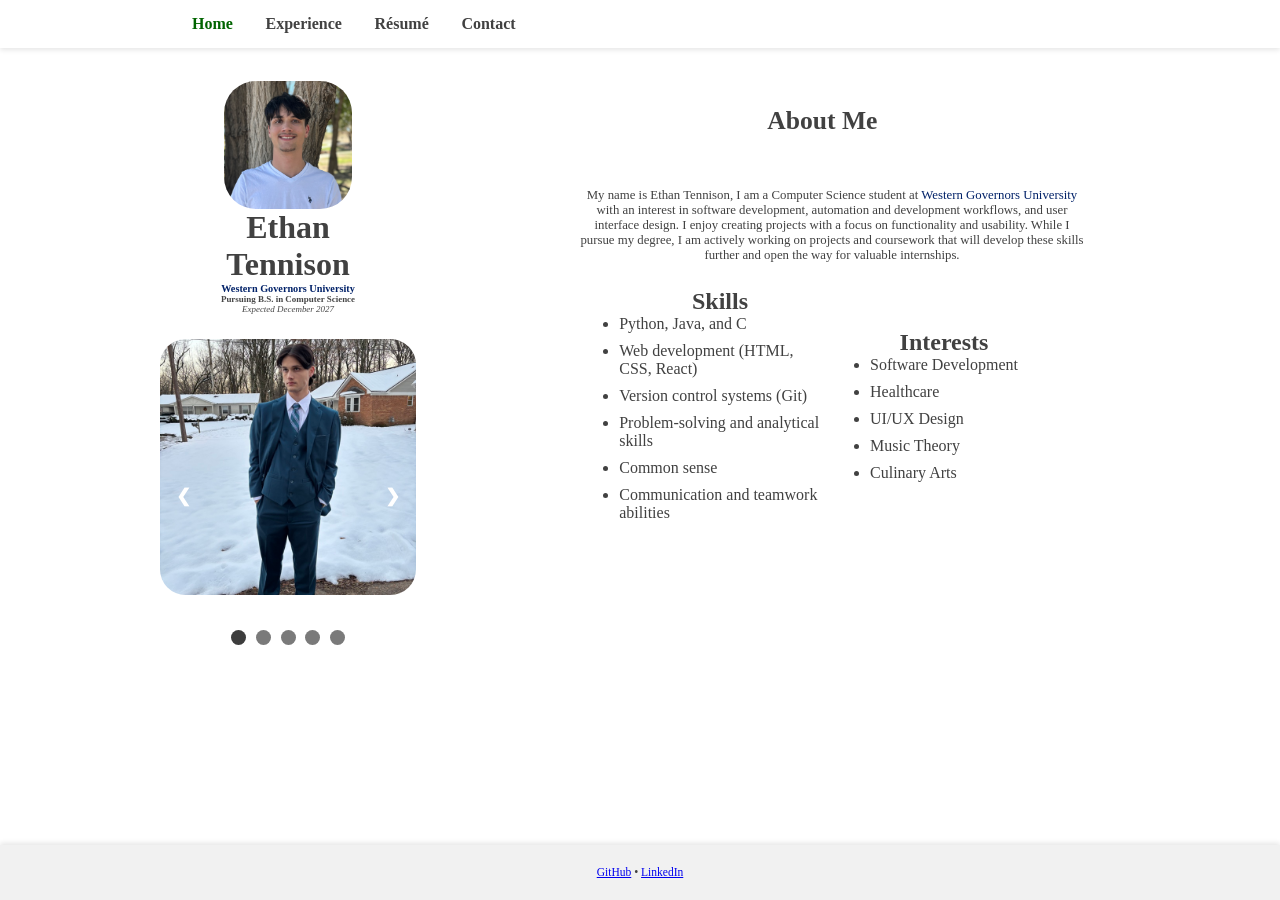
<file: index.html>
<!DOCTYPE html>
<html lang="en">
<head>
    <meta charset="UTF-8">
    <link rel="stylesheet" href="css/styles.css">
    <title>Home | Ethan Tennison</title>
    <link rel="icon" type="image/png" href="images/icon.png">
    <meta name="viewport" content="width=device-width, initial-scale=1.0">
</head>
<body class="home">
    <nav>
        <ul>
            <li><a href="index.html" class="active">Home</a></li>
            <li><a href="experience.html">Experience</a></li>
             <li><a href="resume.html">Résumé</a></li>
             <li><a href="contact.html">Contact</a></li>
         </ul>
     </nav>
    <main class="layout">
        <div class="left-column">
            <div class="profile-container">
                <img src="images/profile.jpg" id="profile-pic" alt="Ethan Tennison">
                <h1 class="page-heading">Ethan Tennison</h1>
                <a href="https://www.wgu.edu" target="_blank" rel="noopener noreferrer" class="site-nav">Western Governors University</a>            
                <h5 class="attribute">Pursuing B.S. in Computer Science</h5>
                <h5 class="date">Expected December 2027</h5>
            </div>
            <div class="slideshow-container">
                <div class="slideshow">
                    <div class="mySlides fade">
                        <img src="images/img1.jpg" style="width:100%">
                    </div>

                    <div class="mySlides fade">
                        <img src="images/img2.jpg" style="width:100%">
                    </div>

                    <div class="mySlides fade">
                        <img src="images/img3.JPG" style="width:100%">
                    </div>

                    <div class="mySlides fade">
                        <img src="images/img4.jpg" style="width:100%">
                    </div>

                    <div class="mySlides fade">
                        <img src="images/img5.jpg" style="width:100%">
                    </div>

                    <!-- Next and previous buttons -->
                    <a class="prev" onclick="plusSlides(-1)">&#10094;</a>
                    <a class="next" onclick="plusSlides(1)">&#10095;</a>
                </div>
                <br>

                <div class="button-container">
                    <span class="dot" onclick="currentSlide(1)"></span>
                    <span class="dot" onclick="currentSlide(2)"></span>
                    <span class="dot" onclick="currentSlide(3)"></span>
                    <span class="dot" onclick="currentSlide(4)"></span>
                    <span class="dot" onclick="currentSlide(5)"></span>            
                </div>
            </div>
        </div>

        <div class="right-column">
            <div class="profile-main">
                <h1 class="page-heading">About Me</h1>
                <p class="page-intro">My name is Ethan Tennison, I am a Computer Science student at <span style="color: rgb(0, 33, 104);">Western Governors University</span> with an interest in software development, automation and development workflows, and user interface design. I enjoy creating projects with a focus on functionality and usability. While I pursue my degree, I am actively working on projects and coursework that will develop these skills further and open the way for valuable internships.</p>
                <div class="profile-subsections">
                    <div class="skills">
                        <h2 class="section-heading">Skills</h2>
                        <ul>
                            <li>Python, Java, and C</li>
                            <li>Web development (HTML, CSS, React)</li>
                            <li>Version control systems (Git)</li>
                            <li>Problem-solving and analytical skills</li>
                            <li>Common sense</li>
                            <li>Communication and teamwork abilities</li>
                        </ul>
                    </div>
                    <div class="interests">
                        <h2 class="section-heading">Interests</h2>
                        <ul>
                            <li>Software Development</li>
                            <li>Healthcare</li>
                            <li>UI/UX Design</li>
                            <li>Music Theory</li>
                            <li>Culinary Arts</li>
                        </ul>
                    </div>
                </div>
            </div>
        </div>    
    </main> 
    <footer>
        <p class="footer-text">
            <a href="https://github.com/EthanTennison" target="_blank" rel="noopener noreferrer" class="site-nav">GitHub</a> •
            <a href="https://www.linkedin.com/in/ethan-tennison-468a65313/" target="_blank" rel="noopener noreferrer" class="site-nav">LinkedIn</a>
            <br>
        </p>
    </footer>
    <script src="js/script.js"></script>
</body>
</html>
</file>
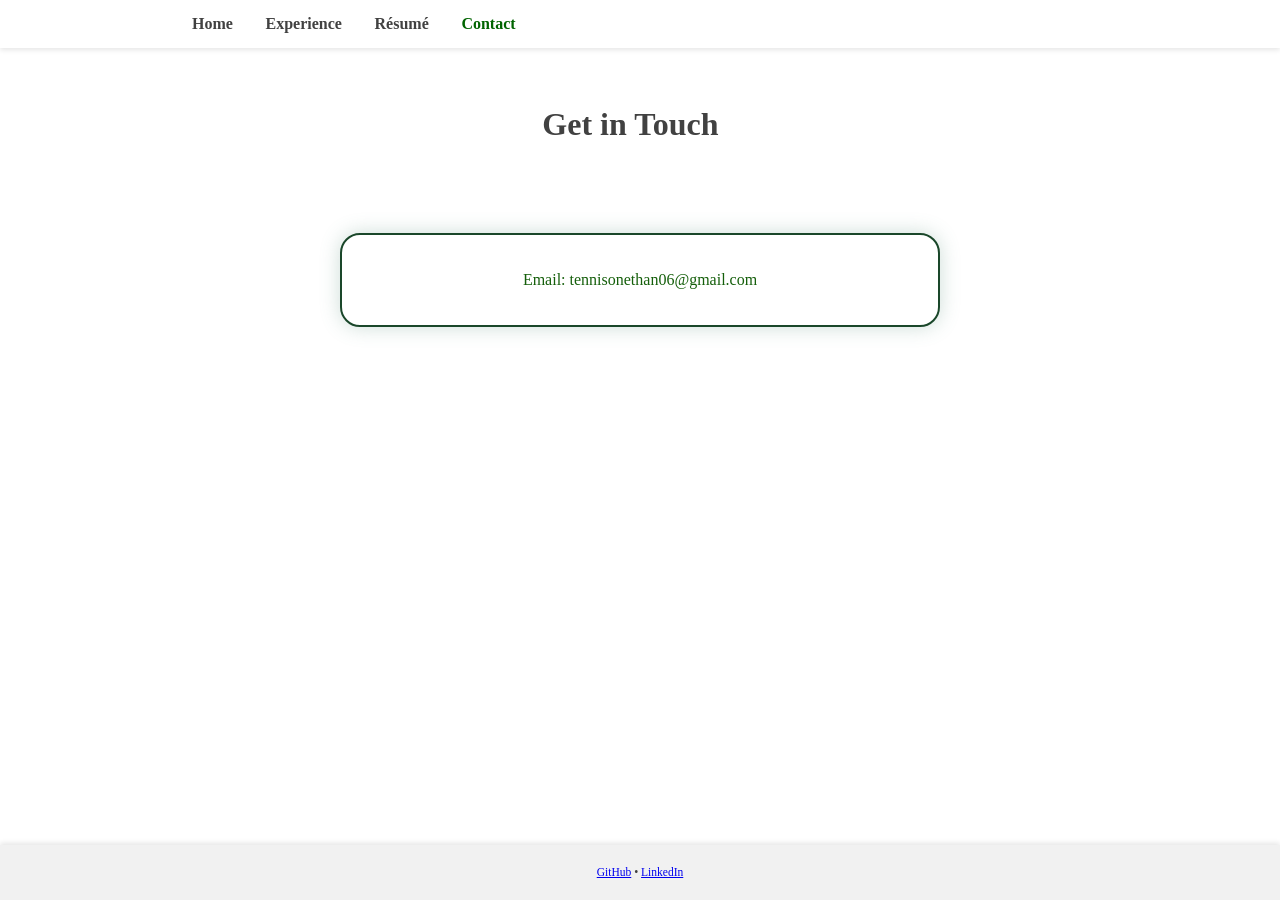
<file: contact.html>
<!DOCTYPE html>
<html lang="en">
<head>
    <meta charset="UTF-8">
    <link rel="stylesheet" href="css/styles.css">
    <title>Contact | Ethan Tennison</title>
    <link rel="icon" type="image/png" href="images/icon.png">
    <meta name="viewport" content="width=device-width, initial-scale=1.0">
</head>
<body class="contact">
    <nav>
        <ul>
            <li><a href="index.html">Home</a></li>
            <li><a href="experience.html">Experience</a></li>
            <li><a href="resume.html">Résumé</a></li>
            <li><a href="contact.html" class="active">Contact</a></li>
        </ul>
    </nav>
    <main class="layout" style="flex-direction: column;align-items: center;">
        <header>
            <h1 class="page-heading">Get in Touch</h1>
        </header>
        <div class="contact-box" style="width: 100%; max-width: 600px;">
            <div class="content-frame">
                <p>Email: tennisonethan06@gmail.com</p>
            </div>
        </div>
    </main>
    <footer>
        <p class="footer-text">
            <a href="https://github.com/EthanTennison" target="_blank" rel="noopener noreferrer" class="site-nav">GitHub</a> •
            <a href="https://www.linkedin.com/in/ethan-tennison-468a65313/" target="_blank" rel="noopener noreferrer" class="site-nav">LinkedIn</a>
            <br>
        </p>
    </footer>    
</body>
</html>
</file>
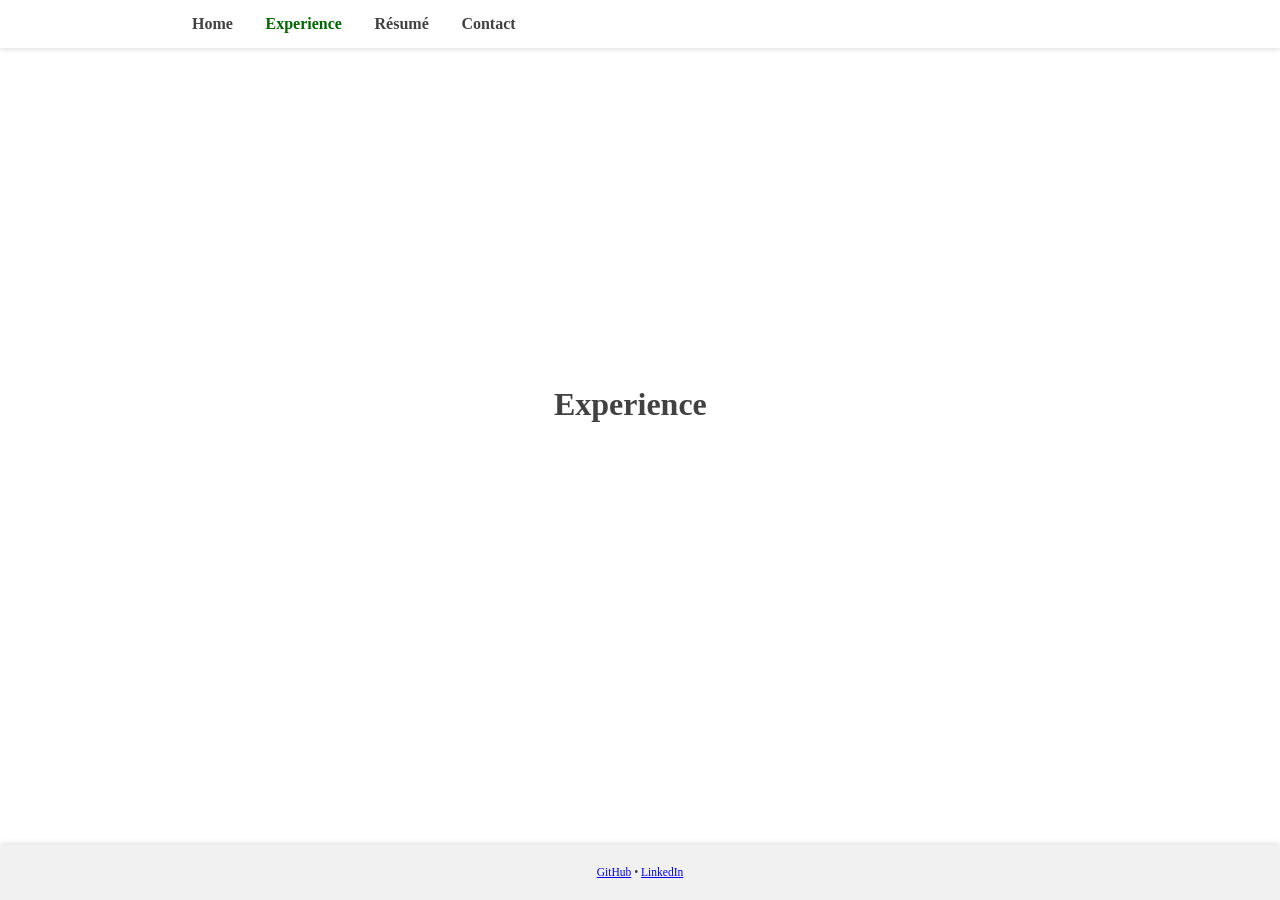
<file: experience.html>
<!DOCTYPE html>
<html lang="en">
<head>
    <meta charset="UTF-8">
    <link rel="stylesheet" href="css/styles.css">
    <title>Experience | Ethan Tennison</title>
    <link rel="icon" type="image/png" href="images/icon.png">    
    <meta name="viewport" content="width=device-width, initial-scale=1.0">
</head>
<body class="experience">
    <nav>
        <ul>
            <li><a href="index.html">Home</a></li>
            <li><a href="experience.html" class="active">Experience</a></li>
            <li><a href="resume.html">Résumé</a></li>
            <li><a href="contact.html">Contact</a></li>
        </ul>
    </nav>
    <main class = "layout" style="flex-direction: column;align-items: center;">
    <header>
        <h1 class="page-heading">Experience</h1>
    </header>
    <section id="experience" class="main-container">
        <div class="projects-grid"></div>
    </section>

    <script src="js/script.js"></script>
    </main>
    <footer>
        <p class="footer-text">
            <a href="https://github.com/EthanTennison" target="_blank" rel="noopener noreferrer" class="site-nav">GitHub</a> •
            <a href="https://www.linkedin.com/in/ethan-tennison-468a65313/" target="_blank" rel="noopener noreferrer" class="site-nav">LinkedIn</a>
            <br>
        </p>
    </footer>
</body>
</html>
</file>
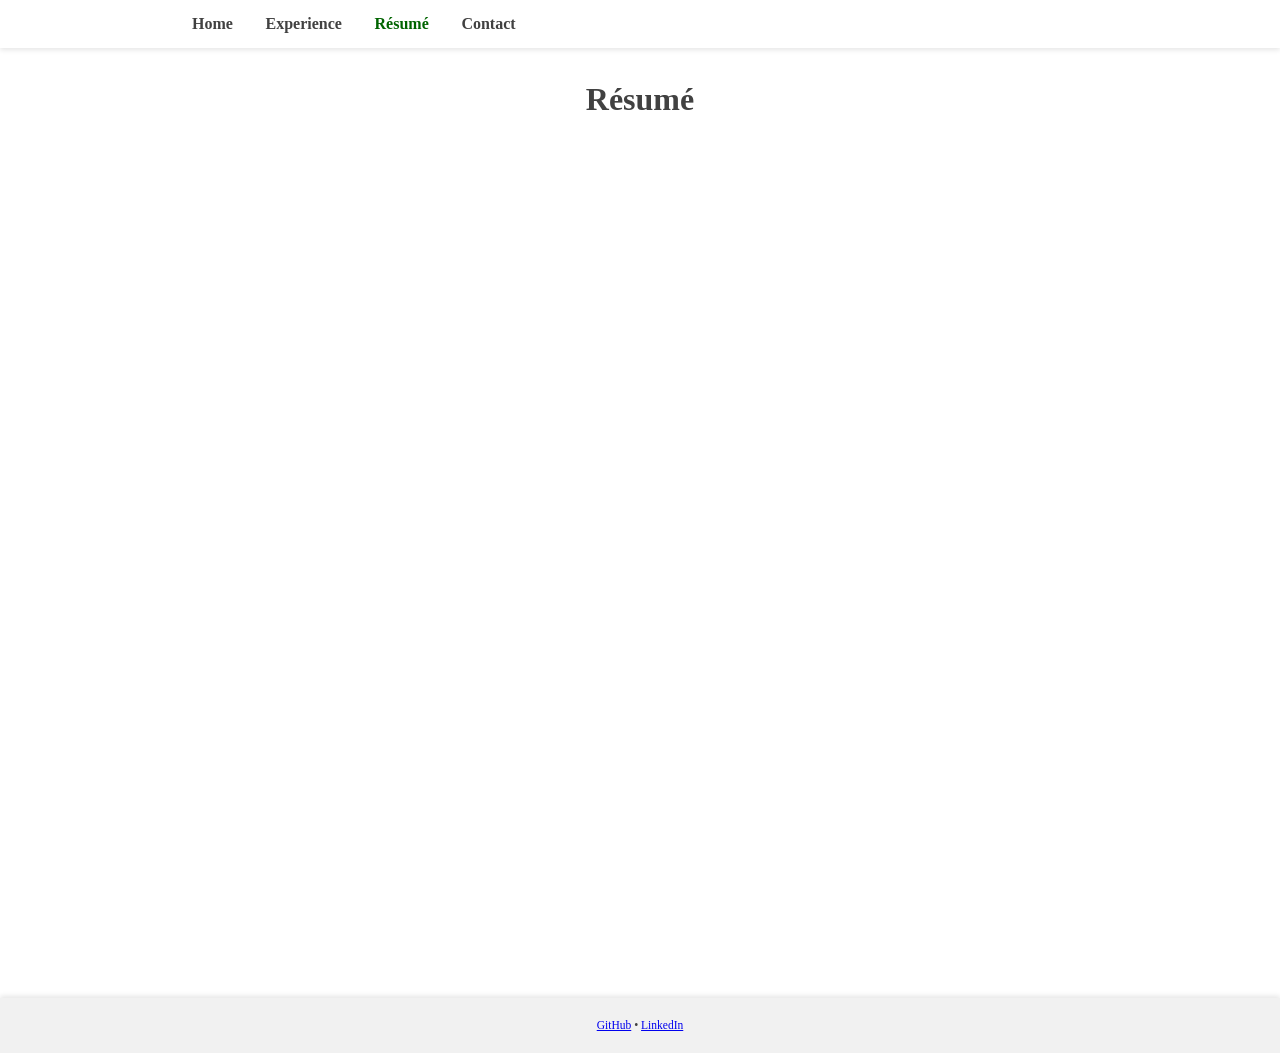
<file: resume.html>
<!DOCTYPE html>
<html lang="en">
<head>
    <meta charset="UTF-8">
    <link rel="stylesheet" href="css/styles.css">
    <title>Résumé | Ethan Tennison</title>
    <link rel="icon" type="image/png" href="images/icon.png">
    <meta name="viewport" content="width=device-width, initial-scale=1.0">
</head>
<body class="resume">
    <nav>
        <ul>
            <li><a href="index.html">Home</a></li>
            <li><a href="experience.html">Experience</a></li>
            <li><a href="resume.html" class="active">Résumé</a></li>
            <li><a href="contact.html">Contact</a></li>
        </ul>
    </nav>
    <main class="layout" style="flex-direction: column;align-items: center;">
        <header>
            <h1 class="page-heading" style="margin:0 0 0.2rem 0;">Résumé</h1>
        </header>
        <div style="width:90%; max-width:900px; margin: 0 auto; flex:1;">
            <iframe src="pdf/resume.pdf" width="100%" height="800px" style="border:none; display:block;" title="Resume PDF"></iframe>
        </div>
    </main>
    <footer>
        <p class="footer-text">
            <a href="https://github.com/EthanTennison" target="_blank" rel="noopener noreferrer" class="site-nav">GitHub</a> •
            <a href="https://www.linkedin.com/in/ethan-tennison-468a65313/" target="_blank" rel="noopener noreferrer" class="site-nav">LinkedIn</a>
            <br>
        </p>
    </footer>
</body>

</html>
</file>
<file: css/styles.css>
:root {
  --brand-color: darkgreen;
  --muted-color: rgb(65,65,65);
  --accent-color: rgb(121,121,121);
  --content-width: 25vw;
  --heading-width-pct: 25vw;
  --paragraph-width-pct: 25vw;
  --content-height: 50vh;
}

*,
*::before,
*::after {box-sizing: border-box;}

html, body {
  margin: 0;
  padding: 0;
  font-family: Georgia,'Times New Roman',Times,serif,sans-serif;
  background:#fff;
  color: var(--muted-color);
  display: flex;
  flex-direction: column;
  min-height: 100vh;
  overflow:auto;
  -ms-overflow-style:none;
  scrollbar-width:none;
}
html::-webkit-scrollbar,
body::-webkit-scrollbar {display:none;}

nav,ul,li{margin:0;padding:0;}
nav{background:#fff;padding:15px 0;width:100%;box-sizing:border-box;margin-bottom:20px;
    box-shadow:0 2px 5px rgba(0,0,0,.1);position:sticky;top:0;z-index:1000;}
nav ul{display:flex;justify-content:left;padding-left:15%;gap:3%;list-style:none;}
nav li a{display:inline-block;text-decoration:none;color:rgb(65,65,65);font-weight:bold;
    transition:transform .1s ease,color .1s ease;}
nav li a.active{color:var(--brand-color);}
nav li a:hover{color:rgb(8, 146, 54);font-weight:bolder;transform:scale(1.05);}

.page-heading, .page-intro, .section-heading {
    color: var(--muted-color);
    text-align:center;
}
.page-heading{width:var(--heading-width-pct);margin:2vw 2vw 2vw 0.5vw;border:none;}
.page-intro{width:var(--paragraph-width-pct);margin:2vw 2vw;}
.section-heading{width:var(--heading-width-pct);margin:0 2vw;}

footer{background:#f1f1f1;text-align:center;padding:10px 0;width:100%;
    box-shadow:0 -2px 5px rgba(0,0,0,.1);margin-top:auto;}
.footer-text{color:var(--muted-color);font-size:.9vw;}

.layout{display:flex;justify-content:center;align-items:flex-start;gap:5vw;
    width:100%;margin:1vw auto;flex:1;}
.left-column,.right-column{display:flex;flex-direction:column;align-items:center;width:25vw;}
.contact .left-column,.contact .right-column{border:none;padding:2%;}

.home .right-column {width:50vw;}

.profile-container{display:flex;width:15vw;flex-direction:column;align-items:center;margin:0;}
#profile-pic{width:10vw;aspect-ratio:1/1;object-fit:cover;border-radius:25%;}
.profile-container .page-heading{border:none;color:var(--muted-color);width:100%;margin:auto;padding:0;}
.profile-container .attribute,
.date{color:rgb(70,70,70);font-size:.7vw;margin:0;padding:0;}
.date{font-style:italic;font-weight:1;}
.profile-container .site-nav{color:rgb(0, 33, 104);font-weight:bold;font-size:0.8vw;margin:auto auto;
    padding:0;text-decoration:none;}

.profile-main{display:flex;flex-direction:column;align-items:center;width:50vw;margin:0;}
.profile-main .page-heading{font-size:2vw;}
.profile-main .page-intro{font-size:1vw;width:80%;}

.profile-subsections{display:flex;flex-direction:row;align-items:center;justify-content:space-around;
    width:70%;}
.profile-subsections li{margin-bottom:1vh;}

.skills,.interests{display:flex;flex-direction:column;width:45%;align-items:center;text-align:center;}
.skills ul,.interests ul{text-align:left;}

.slideshow-container{max-width:25vw;display:flex;flex-direction:column;align-items:center;
    margin-top:2vw;padding-bottom:1.2rem;}
.button-container{display:flex;justify-content:center;align-items:center;gap:.6rem;
    margin:.8rem 0 .2rem;}
.slideshow{max-width:80%;position:relative;}
.mySlides{max-width:fit-content;max-height:fit-content;}
.mySlides img{object-fit:cover;border-radius:10%;}
.prev,.next{cursor:pointer;position:absolute;top:50%;width:auto;padding:16px;color:#fff;
    font-weight:bold;font-size:18px;transition:.6s ease;user-select:none;}
.next{right:0;border-radius:3px 0 0 3px;}
.prev{left:0;border-radius:0 3px 3px 0;}
.text{color:#f2f2f2;font-size:15px;padding:8px 12px;position:absolute;bottom:8px;
    width:100%;text-align:center;}
.dot{cursor:pointer;height:auto;width:15px;aspect-ratio:1/1;margin:0;
    background:#7a7a7a;border-radius:50%;display:inline-block;
    transition:background-color .6s ease;}
.enabled,.dot:hover{background:#3d3d3d;}
.fade{animation:fade 1.5s;}
@keyframes fade{from{opacity:.4}to{opacity:1}}

input[type=text],select,textarea{width:100%;padding:12px;border:1px solid #ccc;
    border-radius:4px;box-sizing:border-box;margin:6px 0 16px;resize:none;}
input[type=submit]{background:rgb(98,187,106);color:var(--muted-color);font-weight:bold;
    padding:2% 6%;border:none;border-radius:4px;cursor:pointer;}
input[type=submit]:hover{background:var(--brand-color);}

.contact-box{flex:1;max-width:400px;}
.content-frame{display:flex;flex-direction:column;justify-content:center;align-items:center;
    background:#fff;color:#155f0b;padding:20px 20px;border-radius:20px;
    box-shadow:0 0 20px rgba(90,143,123,.3);border:2px solid #1A472A;
    width:100%;max-width:600px;text-align:center;margin:0 auto;}

.site-nav a{text-decoration:none;}

.projects-box {
    width: 100%;
    max-width: 900px;
}

.projects-grid {
    display: flex;
    flex-direction: column;
    gap: 20px;
    padding: 20px;
    width: 30%;
    max-width: 100%;
}

.project-card {
    background: #121212;
    border-radius: 12px;
    padding: 20px;
    text-align: center;
    box-shadow: 0 4px 8px rgba(0, 255, 0, 0.2);
    transition: transform 0.2s ease-in-out, max-height 0.2s ease-in-out;
    cursor: pointer;
    max-width: 100%;
    overflow: hidden;
    max-height: 50px;
}

.project-card.expanded {
    max-height: 500px;
}

.project-card h3 {
    margin: 0;
}

.project-card p {
    display: none;
}

.project-card.expanded p {
    display: block;
}

.project-card:hover {
    transform: scale(1.05);
}


/* Responsive adjustments for smaller screens */
@media screen and (max-width: 1024px) {
  nav ul {
    flex-direction: row;
    flex-wrap: wrap;
    justify-content: center;
    padding-left: 0;
    gap: 1.5rem;
  }

  .layout {
    flex-direction: column;
    align-items: center;
    gap: 2rem;
    margin: 1rem auto;
  }

  .left-column, .right-column {
    width: 90vw;
  }

  .home .right-column {
    width: 90vw;
  }

  .profile-container {
    width: 40vw;
  }

  #profile-pic {
    width: 30vw;
  }

  .profile-main {
    width: 90vw;
  }

  .profile-main .page-heading {
    font-size: 3.5vw;
  }

  .profile-main .page-intro {
    font-size: 1.5vw;
    width: 100%;
  }

  .profile-subsections {
    flex-direction: column;
    width: 100%;
  }

  .skills, .interests {
    width: 80%;
  }

  .slideshow-container {
    max-width: 90vw;
  }
}

@media screen and (max-width: 600px) {
  html, body {
    font-size: 14px;
  }

  nav ul {
    gap: 1rem;
  }

  .page-heading {
    width: 90vw;
    margin: 1.5rem auto;
  }

  .page-intro {
    width: 90vw;
    margin: 1rem auto;
  }

  .profile-container {
    width: 60vw;
  }

  #profile-pic {
    width: 40vw;
  }

  .profile-main .page-heading {
    font-size: 5vw;
  }

  .profile-main .page-intro {
    font-size: 2.5vw;
  }

  .section-heading {
    width: 90vw;
  }

  .footer-text {
    font-size: 1rem;
  }

  .contact-box {
    max-width: 95vw;
  }
}
</file>
